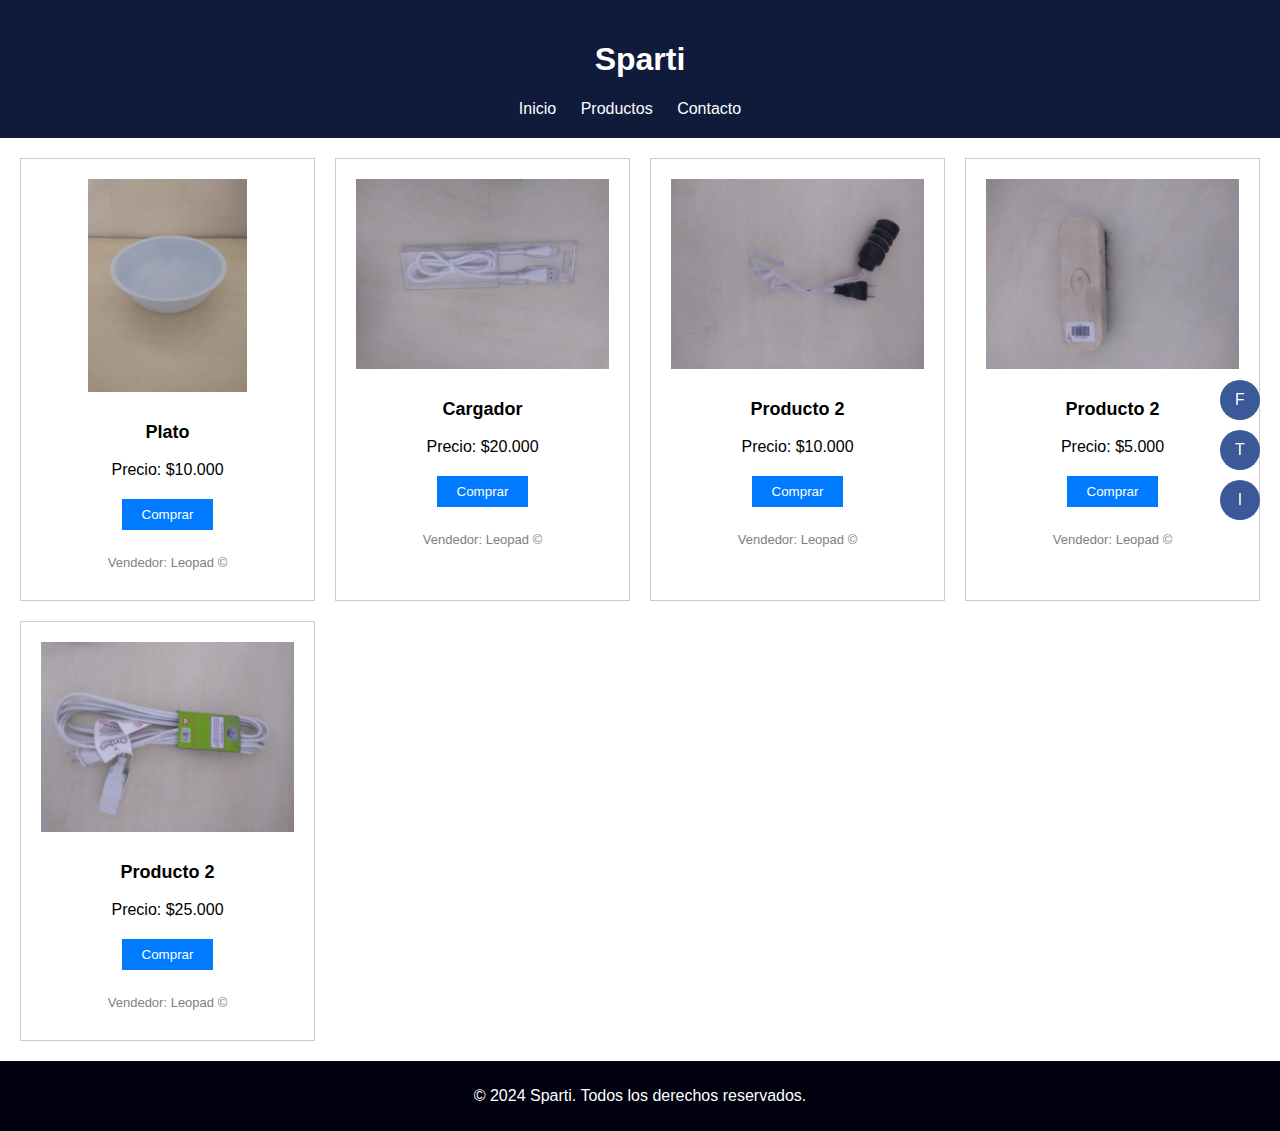
<file: leopad/home.html>
<!DOCTYPE html>
<html lang="en">

<head>
    <meta charset="UTF-8">
    <meta name="viewport" content="width=device-width, initial-scale=1.0">
    <link rel="stylesheet" href="home.css">

    <title>Sparti</title>
</head>

<header>
    <!-- Encabezado de la tienda -->
    <h1>Sparti</h1>
    <nav>
        <!-- Barra de navegación con enlaces a las categorías -->
        <ul>
            <li><a href="#">Inicio</a></li>
            <li><a href="#">Productos</a></li>
            <li><a href="#">Contacto</a></li>
        </ul>
    </nav>
</header>

<main>
    <!-- Área principal donde se mostrarán los productos -->
    <ul class="redes-sociales">
        <li><a href="URL_DE_TU_PERFIL_DE_FACEBOOK" target="_blank">F</a></li>
        <li><a href="URL_DE_TU_PERFIL_DE_TWITTER" target="_blank">T</a></li>
        <li><a href="URL_DE_TU_PERFIL_DE_INSTAGRAM" target="_blank">I</a></li>
    </ul>


    <section class="grid-container">
        <section class="product contenedor">

            <head>
                <img src="../img/plato.jpg" style="max-width: 10em;" alt="Producto 1">
            </head>
            <main>
                <h3>Plato</h3>
                <p>Precio: $10.000</p>
                <button>Comprar</button>
            </main>
            <footer class="leopad subtext">
                    <p>Vendedor: Leopad &copy;</p>
            </footer>
        </section>

        <section class="product contenedor">
            <head>
                <img src="../img/Cargador.jpg" alt="Producto 2">
            </head>
            <main>
                <h3>Cargador</h3>
                <p>Precio: $20.000</p>
                <button>Comprar</button>
            </main>
            <footer class="leopad subtext">
                    <p>Vendedor: Leopad &copy;</p>
            </footer>
        </section>

        <section class="product contenedor">
            <head>
                <img src="../img/Calentador.jpg" alt="Producto 2">
            </head>
            <main>
                <h3>Producto 2</h3>
                <p>Precio: $10.000</p>
                <button>Comprar</button>
            </main>
            <footer class="leopad subtext">
                    <p>Vendedor: Leopad &copy;</p>
            </footer>
        </section>

        <section class="product contenedor">
            <head>
                <img src="../img/Cepillo-betun.jpg" alt="Producto 2">
            </head>
            <main>
                <h3>Producto 2</h3>
                <p>Precio: $5.000 </p>
                <button>Comprar</button>
            </main>
            <footer class="leopad subtext">
                    <p>Vendedor: Leopad &copy;</p>
            </footer>
        </section>

        <section class="product contenedor">
            <head>
                <img src="../img/Extencion.jpg" alt="Producto 2">
            </head>
            <main>
                <h3>Producto 2</h3>
                <p>Precio: $25.000 </p>
                <button>Comprar</button>
            </main>
            <footer class="leopad subtext">
                    <p>Vendedor: Leopad &copy;</p>
            </footer>
        </section>
        <!-- Agrega más productos aquí según sea necesario -->
    </section>
</main>

<footer class="footerA">
    <!-- Pie de página de la tienda -->
    <p>&copy; 2024 Sparti. Todos los derechos reservados.</p>
</footer>

</body>

</html>
</file>
<file: leopad/home.css>
body {
    font-family: Arial, sans-serif;
    margin: 0;
    padding: 0;
}

header {
    background-color: rgb(16, 27, 59);
    color: #fff;
    padding: 20px;
}

nav ul {
    list-style-type: none;
    margin: 0;
    padding: 0;
}

nav ul li {
    display: inline;
    margin-right: 20px;
}

nav ul li a {
    color: #fff;
    text-decoration: none;
}

main {
    padding: 20px;
}

.products {
    display: grid;
    grid-template-columns: repeat(auto-fill, minmax(250px, 1fr));
    grid-gap: 20px;
}

.product {
    border: 1px solid #ff0000;
    padding: 10px;
}

.product img {
    max-width: 100%;
    height: auto;
}

.product h2 {
    font-size: 1.2em;
    margin: 10px 0;
}

.product p {
    margin: 5px 0;
}

.product button {
    background-color: #333;
    color: #fff;
    border: none;
    padding: 5px 10px;
    cursor: pointer;
}

.product button:hover {
    background-color: #555;
}

.footerA {
    background-color: rgb(0, 0, 15);
    color: #fff;
    text-align: center;
    padding: 10px 0;
}

.product {
    text-align: center;
}

.product img {
    display: block;
    margin: 0 auto;
}

.product h2,
.product p {
    margin: 10px 0;
}


/* Estilos generales */
.grid-container {
    display: grid;
    grid-template-columns: repeat(auto-fill, minmax(250px, 1fr));
    grid-gap: 20px;
}

.product {
    border: 1px solid #ccc;
    padding: 20px;
    text-align: center;
}

.product img {
    max-width: 100%;
    height: auto;
}

.product h3 {
    margin-top: 10px;
    font-size: 18px;
}

.product p {
    margin-top: 5px;
}

.product button {
    margin-top: 10px;
    padding: 8px 20px;
    background-color: #007bff;
    color: #fff;
    border: none;
    cursor: pointer;
    transition: background-color 0.3s ease;
}

.product button:hover {
    background-color: #0056b3;
}

header {
    text-align: center;
}


/* Estilos para los botones de redes sociales */
.redes-sociales {
    list-style: none;
    padding: 0;
    margin: 0;
    position: fixed;
    top: 50%;
    /* Ajusta la posición vertical */
    transform: translateY(-50%);
    right: 20px;
    /* Ajusta la posición horizontal */
}

.redes-sociales li {
    margin-bottom: 10px;
}

.redes-sociales li:last-child {
    margin-bottom: 0;
}

.redes-sociales li a {
    display: inline-block;
    width: 40px;
    height: 40px;
    line-height: 40px;
    text-align: center;
    border-radius: 50%;
    background-color: #3b5998;
    /* Cambia este color al de la red social correspondiente */
    color: #fff;
    text-decoration: none;
    transition: background-color 0.3s;
}

.redes-sociales li a:hover {
    background-color: #2a3f8e;
    /* Cambia este color al de la red social correspondiente */
}

.leopad {

    margin: auto;
    color: gray;
}

.subtext {

box-shadow: inset;

font-size: small;
}

.imga {

    max-width: 10em;

}
</file>
